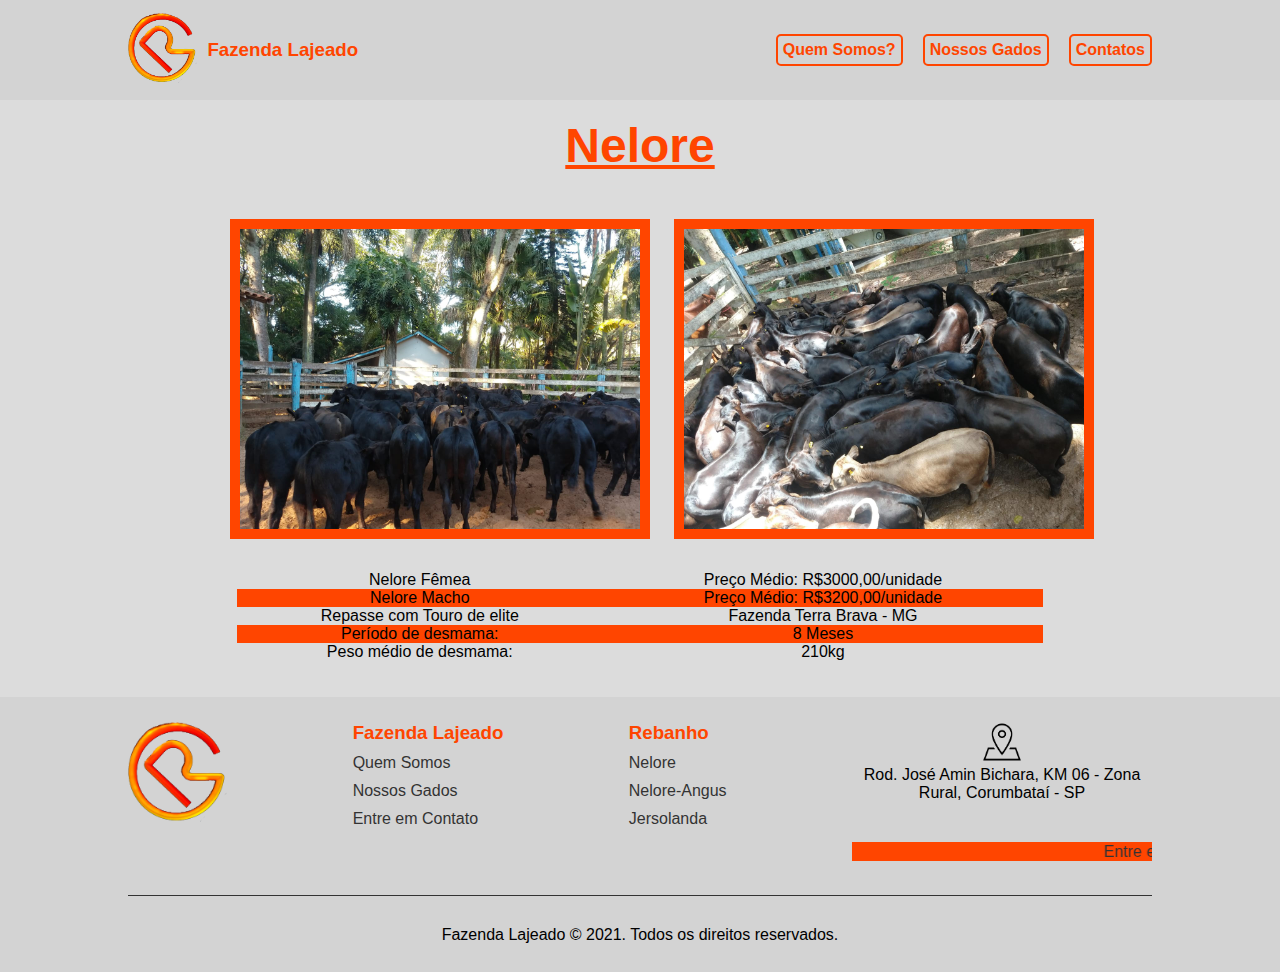
<file: spec1.html>
<!-- Allan da Silva Pereira -->
<!-- Pedro Romano de Aguirre -->
<!--Guilherme da Silva Verçosa-->
<!-- Davi Silva Costa -->
<!DOCTYPE html>
<html lang="pt-br">

<head>
  <meta charset="UTF-8">
  <meta http-equiv="X-UA-Compatible" content="IE=edge">
  <meta name="viewport" content="width=device-width, initial-scale=1.0">
  <title>Nelore</title>
  <link rel="shortcut icon" href="assets/images/logoIco.png" />
  <link rel="stylesheet" href="assets/css/specs.css">
</head>

<body>
  <!-- header e navbar -->
  <header>
    <div class="containerHeader">
      <div class="div-logotipo">
        <a href="./index.html"><img src="assets/images/logoIco.png" alt="Logo tipo Rei do Gado" /></a>
        <h3>Fazenda Lajeado</h3>
      </div>
      <nav class="header-nav">
        <ul class="header-nav-ul">
          <a href="#quemSomos">
            <li>Quem Somos?</li>
          </a>
          <a href="#nossosGados">
            <li>Nossos Gados</li>
          </a>
          <li>Contatos</li>
        </ul>
      </nav>
    </div>
  </header>
  <!-- content -->
  <main>
    <div id="specs">
      <br>
        <h1 class="titulo">Nelore</h1>
        <br>
        <br>
        <div class="imgspecs contentContainer">
            <img class="firstimg" src="assets/images/Nelore spec1.jpg" alt="Nelore Imagem 1">
            <img class="secondimg" src="assets/images/Nelore spec2.jpg" alt="Nelore imagem 2">
        </div>
        <br>
        <table class="tabelaspecs">
          <tr><td>Nelore Fêmea</td><td>Preço Médio: R$3000,00/unidade</td></tr>
          <tr><td>Nelore Macho</td><td>Preço Médio: R$3200,00/unidade</td></tr>
          <tr><td>Repasse com Touro de elite</td><td>Fazenda Terra Brava - MG</td></tr>
          <tr><td>Período de desmama:</td><td>8 Meses</td></tr>
          <tr><td>Peso médio de desmama:</td><td>210kg</td></tr>
        </table>
        <br>
        <br>
    </div>
  </main>
  <!-- footer -->
  <footer>
    <div class="containerFooter">
      <div>
        <img src="assets/images/logoIco.png" />
      </div>
      <div>
        <h3>Fazenda Lajeado</h3>
        <ul>
          <li><a>Quem Somos</a></li>
          <li><a>Nossos Gados</a></li>
          <li><a>Entre em Contato</a></li>
        </ul>
      </div>
      <div>
        <h3>Rebanho</h3>
        <ul>
          <li><a>Nelore</a></li>
          <li><a>Nelore-Angus</a></li>
          <li><a>Jersolanda</a></li>
        </ul>
      </div>
      <div class="contatos">
        <div class="row">
          <img src="assets/images/icoLocal.png" />
          <p>
            Rod. José Amin Bichara, KM 06 - Zona Rural, Corumbataí - SP
          </p>
        </div>
        <a
          href="https://api.whatsapp.com/send?phone=5511999652292&text=Gostei%20dos%20gados%20do%20site.%20Gostaria%20de%20fazer%20um%20or%C3%A7amento">
          <marquee>Entre em contato agora! 📲</marquee>
        </a>
      </div>
    </div>
    <div class="marca">
      Fazenda Lajeado © 2021. Todos os direitos reservados.
    </div>
  </footer>
</body>
</file>
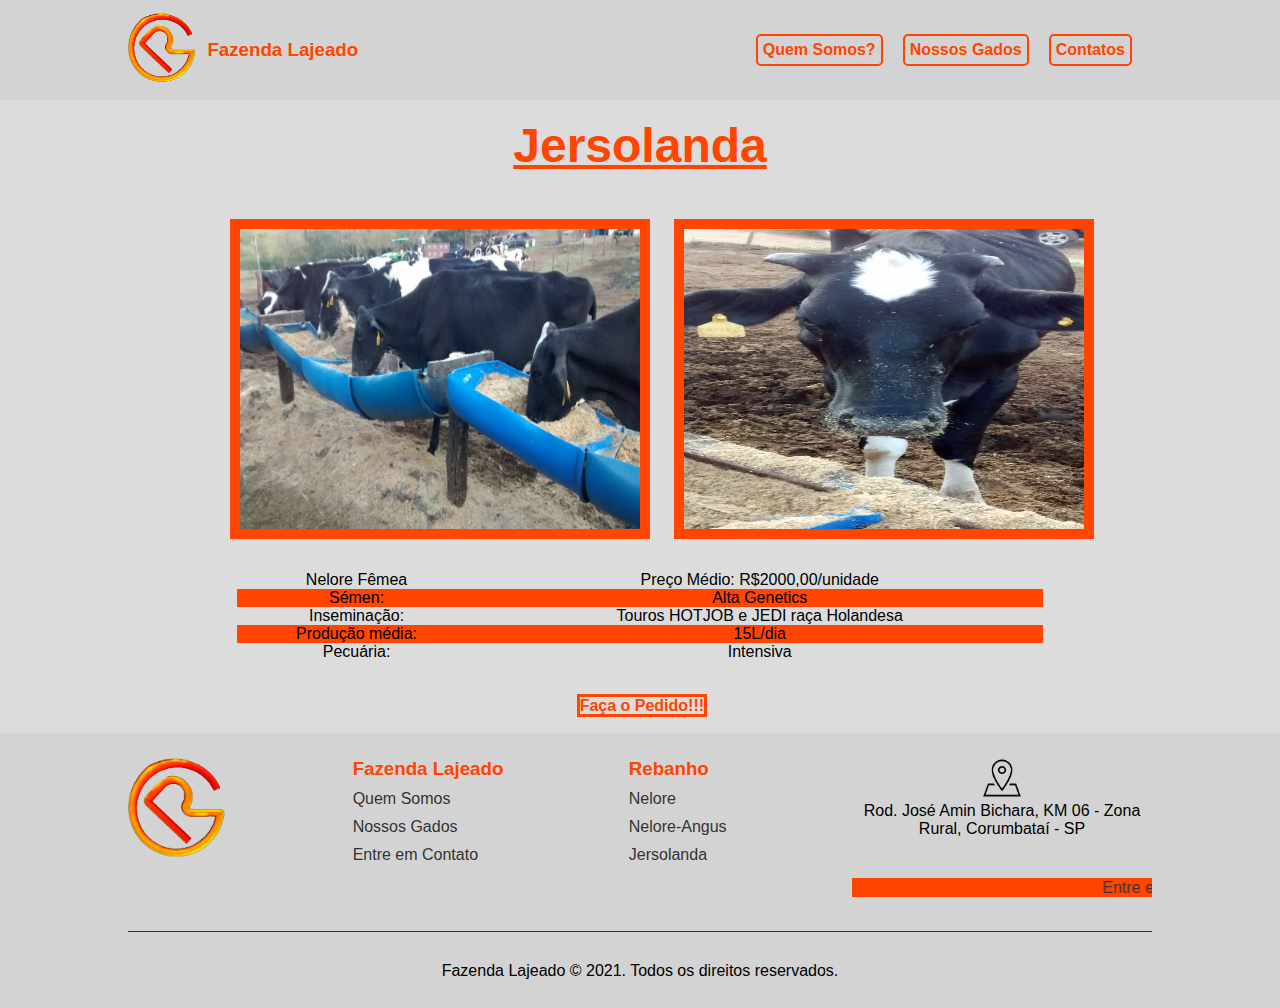
<file: specjersolanda.html>
<!-- Allan da Silva Pereira -->
<!-- Pedro Romano de Aguirre -->
<!--Guilherme da Silva Verçosa-->
<!-- Davi Silva Costa -->
<!DOCTYPE html>
<html lang="pt-br">

<head>
  <meta charset="UTF-8">
  <meta http-equiv="X-UA-Compatible" content="IE=edge">
  <meta name="viewport" content="width=device-width, initial-scale=1.0">
  <title>Jersolanda</title>
  <link rel="shortcut icon" href="assets/images/logoIco.png" />
  <link rel="stylesheet" href="assets/css/specs.css">
</head>

<body>
  <!-- header e navbar -->
  <header>
    <div class="containerHeader">
      <div class="div-logotipo">
        <a href="./index.html"><img src="assets/images/logoIco.png" alt="Logo tipo Rei do Gado" /></a>
        <h3>Fazenda Lajeado</h3>
      </div>
      <nav class="header-nav">
        <ul class="header-nav-ul">
          <a href="./index.html#quemSomos">
            <li>Quem Somos?</li>
          </a>
          <a href="./index.html#nossosGados">
            <li>Nossos Gados</li>
          </a>
          <a href="./index.html#contatos">
            <li>Contatos</li>
          </a>
        </ul>
      </nav>
    </div>
  </header>
  <!-- content -->
  <main>
    <div id="specs">
      <br>
        <h1 class="titulo">Jersolanda</h1>
        <br>
        <br>
        <div class="imgspecs contentContainer">
            <img class="firstimg" src="assets/images/jersolandaspec1.jpeg" alt="Jersolanda Imagem 1">
            <img class="secondimg" src="assets/images/jersolandaspec2.jpeg" alt="Jersolanda imagem 2">
        </div>
        <br>
        <table class="tabelaspecs">
          <tr><td>Nelore Fêmea</td><td>Preço Médio: R$2000,00/unidade</td></tr>
          <tr><td>Sémen:</td><td>Alta Genetics</td></tr>
          <tr><td>Inseminação:</td><td>Touros HOTJOB e JEDI raça Holandesa</td></tr>
          <tr><td>Produção média:</td><td>15L/dia</td></tr>
          <tr><td>Pecuária:</td><td>Intensiva</td></tr>
        </table>
        <br>
        <br>
          <a class="linkform" href="index.html#contatos">
            <strong> Faça o Pedido!!! </strong>
          </a>
        <br>
        <br>
    </div>
  </main>
  <!-- footer -->
  <footer>
    <div class="containerFooter">
      <div>
        <a class="link-logoTipo" href="index.html"><img src="assets/images/logoIco.png" /></a>
      </div>
      <div>
        <h3>Fazenda Lajeado</h3>
        <ul>
          <li><a href="index.html#quemSomos">Quem Somos</a></li>
          <li><a href="index.html#nossosGados">Nossos Gados</a></li>
          <li><a href="index.html#contatos">Entre em Contato</a></li>
        </ul>
      </div>
      <div>
        <h3>Rebanho</h3>
        <ul>
          <li><a href="specnelore.html">Nelore</a></li>
          <li><a href="specneloreangus.html">Nelore-Angus</a></li>
          <li><a href="specjersolanda.html">Jersolanda</a></li>
        </ul>
      </div>
      <div class="contatos">
        <div class="row">
          <img src="assets/images/icoLocal.png" />
          <p>
            Rod. José Amin Bichara, KM 06 - Zona Rural, Corumbataí - SP
          </p>
        </div>
        <a
          href="https://api.whatsapp.com/send?phone=5511999652292&text=Gostei%20dos%20gados%20do%20site.%20Gostaria%20de%20fazer%20um%20or%C3%A7amento" target="_blank">
          <marquee>Entre em contato agora! 📲</marquee>
        </a>
      </div>
    </div>
    <div class="marca">
      Fazenda Lajeado © 2021. Todos os direitos reservados.
    </div>
  </footer>
</body>
</file>
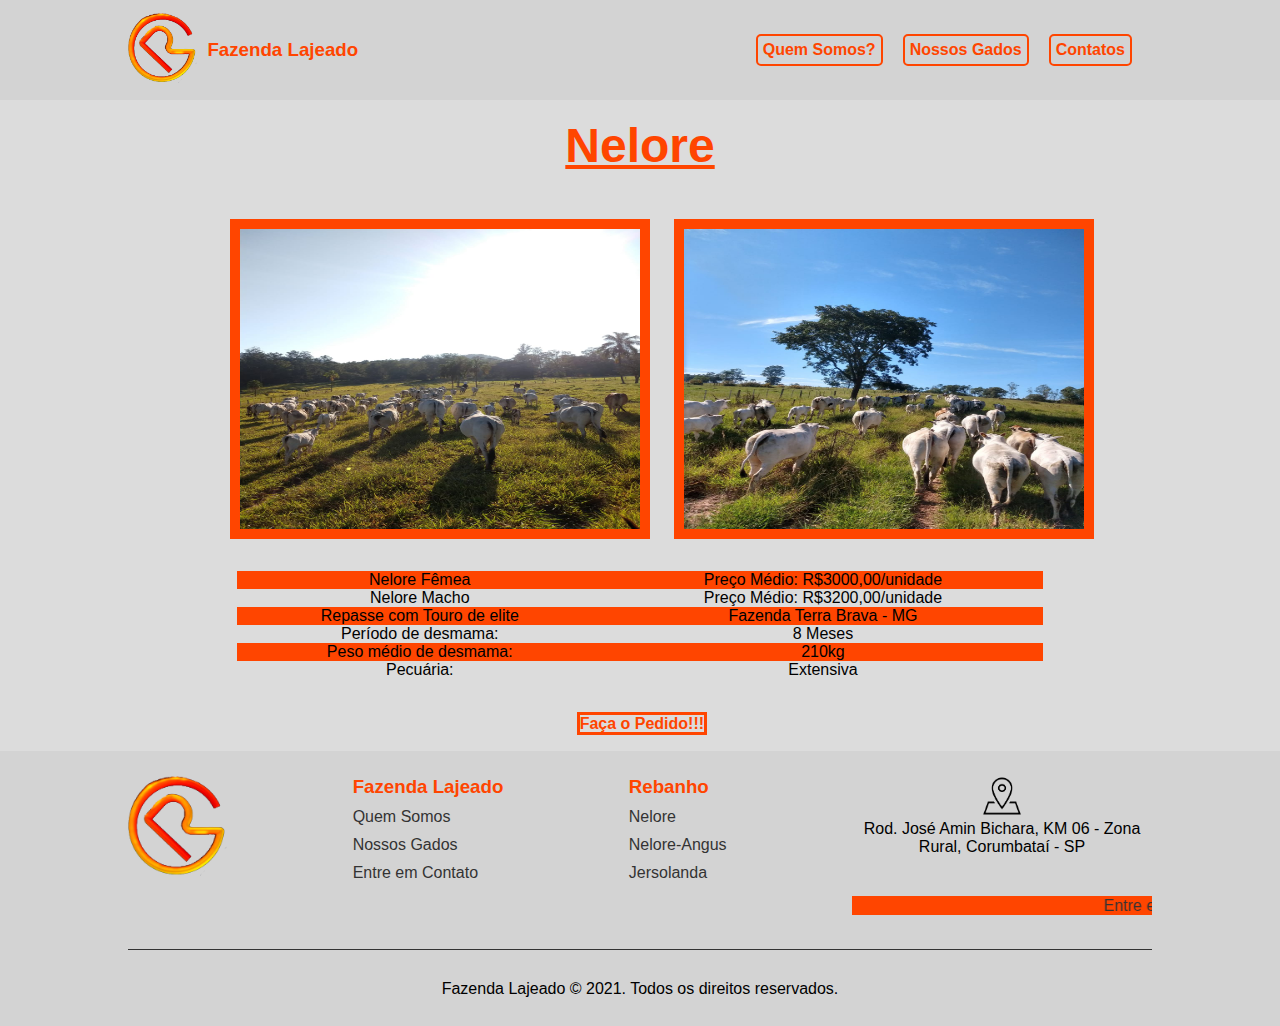
<file: specnelore.html>
<!-- Allan da Silva Pereira -->
<!-- Pedro Romano de Aguirre -->
<!--Guilherme da Silva Verçosa-->
<!-- Davi Silva Costa -->
<!DOCTYPE html>
<html lang="pt-br">

<head>
  <meta charset="UTF-8">
  <meta http-equiv="X-UA-Compatible" content="IE=edge">
  <meta name="viewport" content="width=device-width, initial-scale=1.0">
  <title>Nelore</title>
  <link rel="shortcut icon" href="assets/images/logoIco.png" />
  <link rel="stylesheet" href="assets/css/specs.css">
</head>

<body>
  <!-- header e navbar -->
  <header>
    <div class="containerHeader">
      <div class="div-logotipo">
        <a href="./index.html"><img src="assets/images/logoIco.png" alt="Logo tipo Rei do Gado" /></a>
        <h3>Fazenda Lajeado</h3>
      </div>
      <nav class="header-nav">
        <ul class="header-nav-ul">
          <a href="./index.html#quemSomos">
            <li>Quem Somos?</li>
          </a>
          <a href="./index.html#nossosGados">
            <li>Nossos Gados</li>
          </a>
          <a href="./index.html#contatos">
            <li>Contatos</li>
          </a>
        </ul>
      </nav>
    </div>
  </header>
  <!-- content -->
  <main>
    <div id="specs">
      <br>
        <h1 class="titulo">Nelore</h1>
        <br>
        <br>
        <div class="imgspecs contentContainer">
            <img class="firstimg" src="assets/images/nelore spec1.jpeg" alt="Nelore Imagem 1">
            <img class="secondimg" src="assets/images/nelore spec2.jpeg" alt="Nelore imagem 2">
        </div>
        <br>
        <table class="tabelaspecs">
          <tr><td>Nelore Fêmea</td><td>Preço Médio: R$3000,00/unidade</td></tr>
          <tr><td>Nelore Macho</td><td>Preço Médio: R$3200,00/unidade</td></tr>
          <tr><td>Repasse com Touro de elite</td><td>Fazenda Terra Brava - MG</td></tr>
          <tr><td>Período de desmama:</td><td>8 Meses</td></tr>
          <tr><td>Peso médio de desmama:</td><td>210kg</td></tr>
          <tr><td>Pecuária:</td><td>Extensiva</td></tr>
        </table>
        <br>
        <br>
          <a class="linkform" href="index.html#contatos">
            <strong> Faça o Pedido!!! </strong>
          </a>
        <br>
        <br>
    </div>
  </main>
  <!-- footer -->
  <footer>
    <div class="containerFooter">
      <div>
        <a class="link-logoTipo" href="index.html"><img src="assets/images/logoIco.png" /></a>
      </div>
      <div>
        <h3>Fazenda Lajeado</h3>
        <ul>
          <li><a href="index.html#quemSomos">Quem Somos</a></li>
          <li><a href="index.html#nossosGados">Nossos Gados</a></li>
          <li><a href="index.html#contatos">Entre em Contato</a></li>
        </ul>
      </div>
      <div>
        <h3>Rebanho</h3>
        <ul>
          <li><a href="specnelore.html">Nelore</a></li>
          <li><a href="specneloreangus.html">Nelore-Angus</a></li>
          <li><a href="specjersolanda.html">Jersolanda</a></li>
        </ul>
      </div>
      <div class="contatos">
        <div class="row">
          <img src="assets/images/icoLocal.png" />
          <p>
            Rod. José Amin Bichara, KM 06 - Zona Rural, Corumbataí - SP
          </p>
        </div>
        <a
          href="https://api.whatsapp.com/send?phone=5511999652292&text=Gostei%20dos%20gados%20do%20site.%20Gostaria%20de%20fazer%20um%20or%C3%A7amento" target="_blank">
          <marquee>Entre em contato agora! 📲</marquee>
        </a>
      </div>
    </div>
    <div class="marca">
      Fazenda Lajeado © 2021. Todos os direitos reservados.
    </div>
  </footer>
</body>
</file>
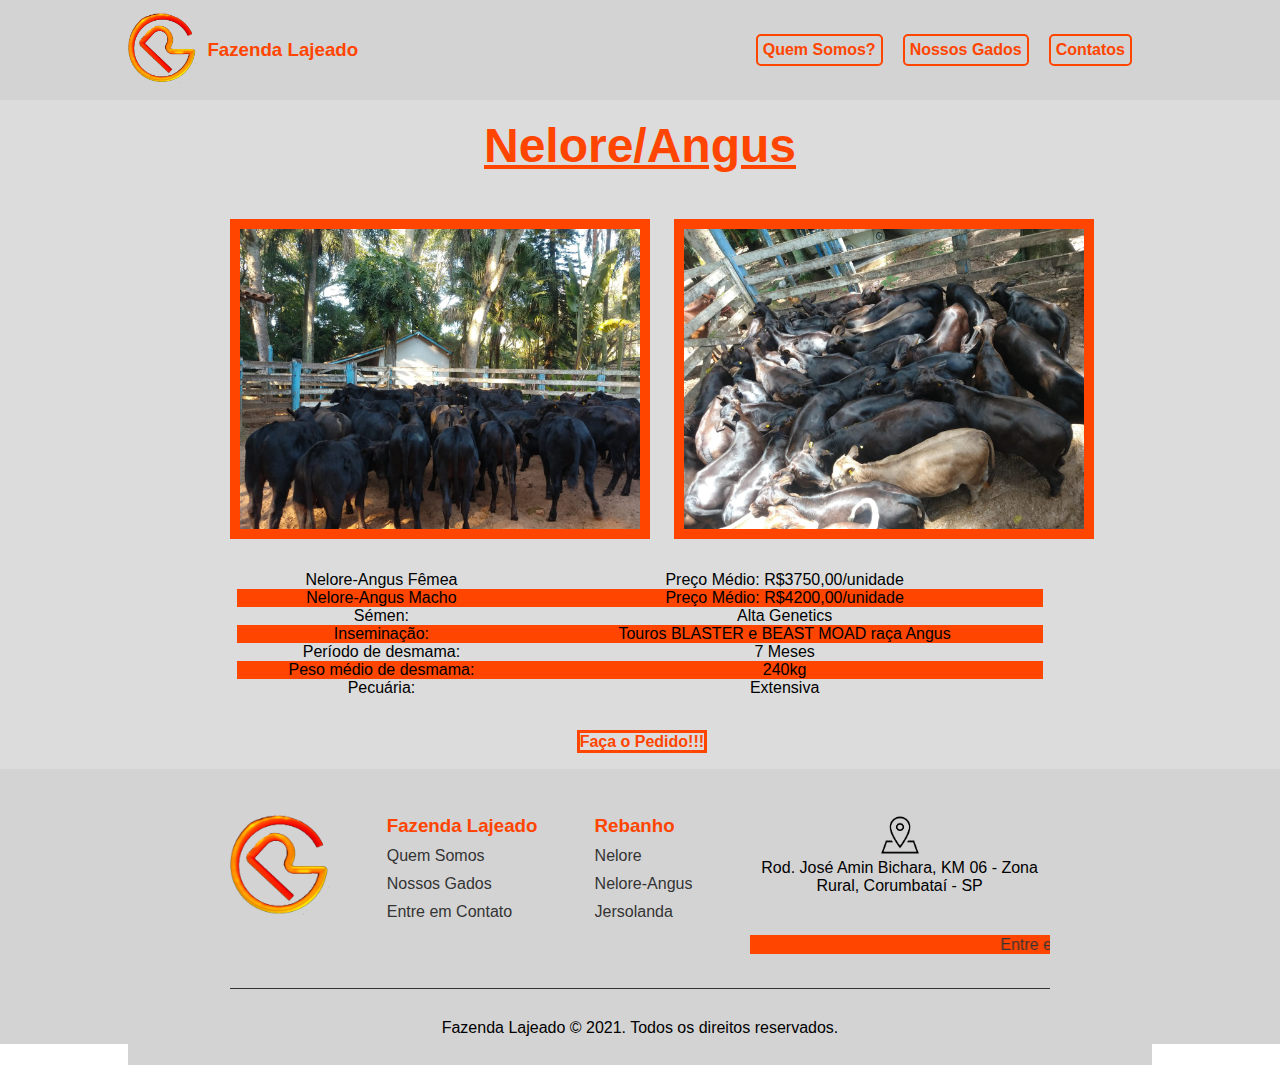
<file: specneloreangus.html>
<!-- Allan da Silva Pereira -->
<!-- Pedro Romano de Aguirre -->
<!--Guilherme da Silva Verçosa-->
<!-- Davi Silva Costa -->
<!DOCTYPE html>
<html lang="pt-br">

<head>
  <meta charset="UTF-8">
  <meta http-equiv="X-UA-Compatible" content="IE=edge">
  <meta name="viewport" content="width=device-width, initial-scale=1.0">
  <title>Nelore/Angus</title>
  <link rel="shortcut icon" href="assets/images/logoIco.png" />
  <link rel="stylesheet" href="assets/css/specs.css">
</head>

<body>
  <!-- header e navbar -->
  <header>
    <div class="containerHeader">
      <div class="div-logotipo">
        <a href="./index.html"><img src="assets/images/logoIco.png" alt="Logo tipo Rei do Gado" /></a>
        <h3>Fazenda Lajeado</h3>
      </div>
      <nav class="header-nav">
        <ul class="header-nav-ul">
          <a href="./index.html#quemSomos">
            <li>Quem Somos?</li>
          </a>
          <a href="./index.html#nossosGados">
            <li>Nossos Gados</li>
          </a>
          <a href="./index.html#contatos">
            <li>Contatos</li>
          </a>
        </ul>
      </nav>
    </div>
  </header>
  <!-- content -->
  <main>
    <div id="specs">
      <br>
        <h1 class="titulo">Nelore/Angus</h1>
        <br>
        <br>
        <div class="imgspecs contentContainer">
            <img class="firstimg" src="assets/images/Nelore Angus spec1.jpg" alt="Nelore/Angus Imagem 1">
            <img class="secondimg" src="assets/images/Nelore Angus spec2.jpg" alt="Nelore/Angus 2">
        </div>
        <br>
        <table class="tabelaspecs">
          <tr><td>Nelore-Angus Fêmea</td><td>Preço Médio: R$3750,00/unidade</td></tr>
          <tr><td>Nelore-Angus Macho</td><td>Preço Médio: R$4200,00/unidade</td></tr>
          <tr><td>Sémen:</td><td>Alta Genetics</td></tr>
          <tr><td>Inseminação:</td><td>Touros BLASTER e BEAST MOAD raça Angus</td></tr>
          <tr><td>Período de desmama:</td><td>7 Meses</td></tr>
          <tr><td>Peso médio de desmama:</td><td>240kg</td></tr>
          <tr><td>Pecuária:</td><td>Extensiva</td></tr>
        </table>
        <br>
        <br>
          <a class="linkform" href="index.html#contatos">
            <strong> Faça o Pedido!!! </strong>
          </a>
        <br>
        <br>
    </div>
  </main>
  <!-- footer -->
  <footer>
    <footer>
      <div class="containerFooter">
        <div>
          <a class="link-logoTipo" href="index.html"><img src="assets/images/logoIco.png" /></a>
        </div>
        <div>
          <h3>Fazenda Lajeado</h3>
          <ul>
            <li><a href="index.html#quemSomos">Quem Somos</a></li>
            <li><a href="index.html#nossosGados">Nossos Gados</a></li>
            <li><a href="index.html#contatos">Entre em Contato</a></li>
          </ul>
        </div>
        <div>
          <h3>Rebanho</h3>
          <ul>
            <li><a href="specnelore.html">Nelore</a></li>
            <li><a href="specneloreangus.html">Nelore-Angus</a></li>
            <li><a href="specjersolanda.html">Jersolanda</a></li>
          </ul>
        </div>
        <div class="contatos">
          <div class="row">
            <img src="assets/images/icoLocal.png" />
            <p>
              Rod. José Amin Bichara, KM 06 - Zona Rural, Corumbataí - SP
            </p>
          </div>
          <a
            href="https://api.whatsapp.com/send?phone=5511999652292&text=Gostei%20dos%20gados%20do%20site.%20Gostaria%20de%20fazer%20um%20or%C3%A7amento" target="_blank">
            <marquee>Entre em contato agora! 📲</marquee>
          </a>
        </div>
      </div>
      <div class="marca">
        Fazenda Lajeado © 2021. Todos os direitos reservados.
      </div>
    </footer>
</body>
</file>
<file: assets/css/specs.css>
*{
    margin: 0;
    padding: 0;
    font-family: Verdana, Geneva, Tahoma, sans-serif;
    text-decoration: none;
}


/** HEADER **/

header {
    background-color: #d3d3d3;
    padding: 1% 10%;
}

.containerHeader {
    display: flex;
    justify-content: space-between;
}

header img {
    height: 70px;
}

.header-nav-ul {
    display: flex;
    height: 100%;
    align-items: center;
}

.header-nav-ul li:nth-child(1), .header-nav-ul li:nth-child(2) {
    margin-right: 20px;
}

.header-nav-ul li {
    font-size: 16px;
    border: solid 2px orangered;
    border-radius: 5px;
    padding: 5px;
    color: orangered;
    font-weight: bold;
    list-style: none;
    transition: background-color .3s;
}

.header-nav-ul li:hover {
    background-color: rgb(189, 179, 159);
    cursor: pointer;
}

.div-logotipo {
    display: flex;
    align-items: center;
}

.div-logotipo h3 {
    color: orangered;
    margin-left: 10px;
}

/** CONTENT **/

main {
    padding: 0 5%; 
    background-color: gainsboro;
}

.containerContent{
    display: flex;
    justify-content: space-between;
}

.imgspecs{
    margin-left: 13.5%;
}

.imgspecs img{
    width: 400px;
    height: 300px;
    border: 10px solid orangered;
    margin: 10px;
}

.imgspecs img:hover{
    border: 10px solid orange;
}

.titulo{
    font-size: 300%;
    color: orangered;
    text-align: center;
    text-decoration:underline;
}

.titulo:hover{
    color: orange;
}

.tabelaspecs{
    margin-left: 15%;
    width: 70%;
    border-collapse: collapse;
    text-align: center;
}

.tabelaspecs tr:nth-last-child(even){
    background-color:orangered;
}

.tabelaspecs tr:hover{
    background-color:orange ;
}

.tabelaspecs tr{
    border: #333 1px;
    background-color:gainsboro;
}

.tabelaspecs td{
    border: #333 1px;
}

.linkform{
    border: 3px solid orangered;
    margin: 10px;
    font-family: Verdana, Geneva, Tahoma, sans-serif;
    color: orangered;
    margin-left: 44.5%;
}

.linkform:hover{
   background-color: rgb(189, 179, 159);
}

/** FOOTER **/

footer{
    height: 250px;
    padding-top: 2%;
    padding-inline: 10%;
    background-color: #d3d3d3;
}
.containerFooter{
    display: flex;
    justify-content: space-between;
}

footer img {
    height: 100px;
}

footer h3{
    color: orangered;
}

footer ul li{
    list-style-type: none;
    margin-top:10px;
}

footer a{
    text-decoration: none;
    color: #333;
    cursor: pointer;
    transition: 0.3s;
}

footer a:hover{
    opacity: 0.5;
}

.link-logoTipo:hover {
    opacity: 1;
}

footer .row {
    height: 70px;
    width: 300px;
    text-align: center;
    align-items: center;
    font-size: medium;
}

footer .row img {
    height: 40px;
    width: 40px;
}

.contatos{
    justify-content: space-between;
    height: 100%;
}

.marca{
    margin-top: 30px;
    padding-top: 30px;
    border-top: 1px solid #333;
    text-align: center;
}

marquee{
    margin-top: 50px;
    background-color: orangered;
    cursor: pointer;
}
</file>
